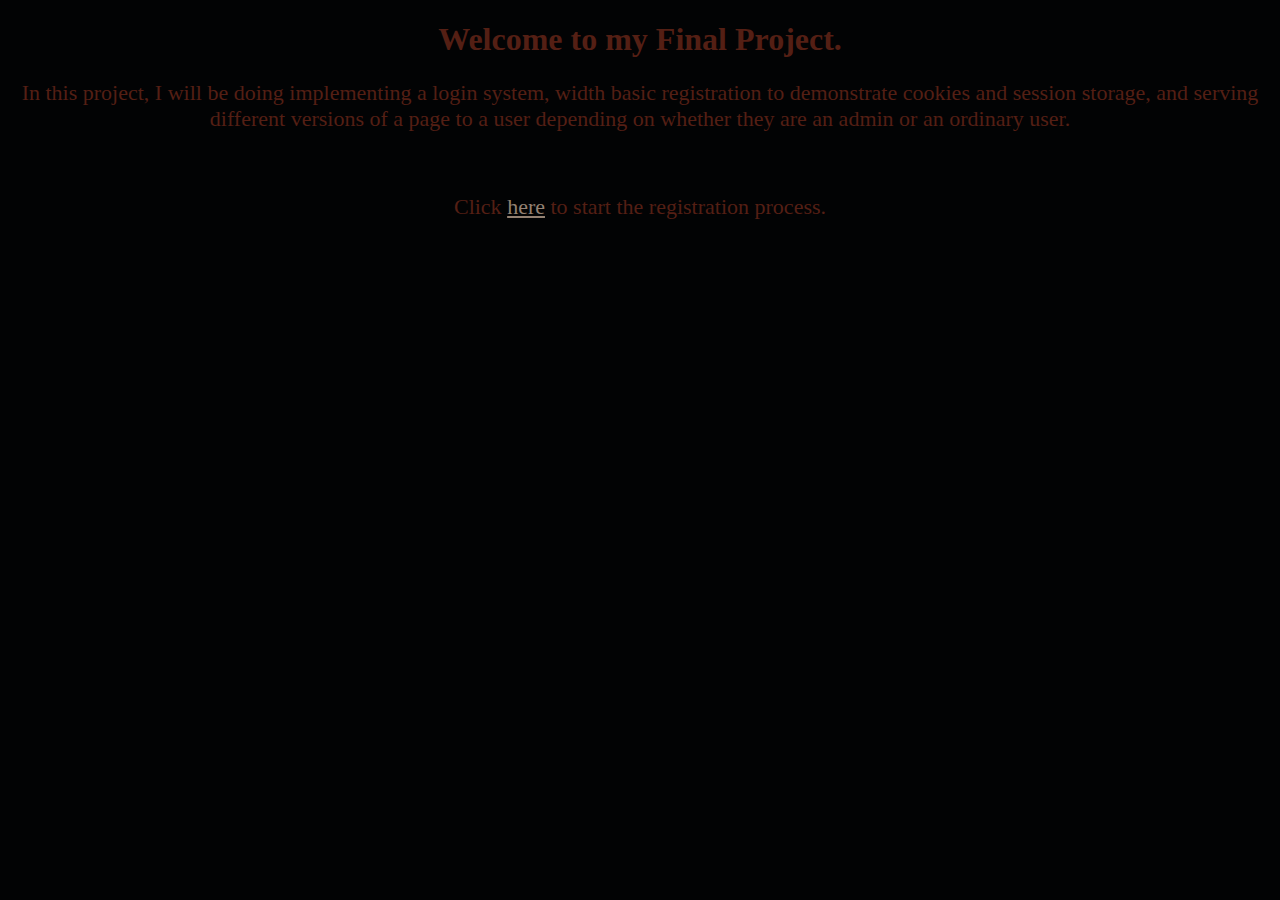
<file: index.html>
<!DOCTYPE html>
<!-- Author: Lucas Strycker
CINS 110 Final Project -->
<html>
<head>
	<link rel="stylesheet" type="text/css" href="styles.css"/>
	<title>Intro</title>
	<meta charset = "UTF-8">
</head>
<body>
	<h1>Welcome to my Final Project.</h1>
	<p>In this project, I will be doing implementing a login system, width
		basic registration to demonstrate cookies and session storage, and serving
	  different versions of a page to a
	  user depending on whether they are an admin or an ordinary user.</p><br>
	<p>Click <a href="p1.html">here</a> to start the registration process.</p>
</body>
</html>
</file>
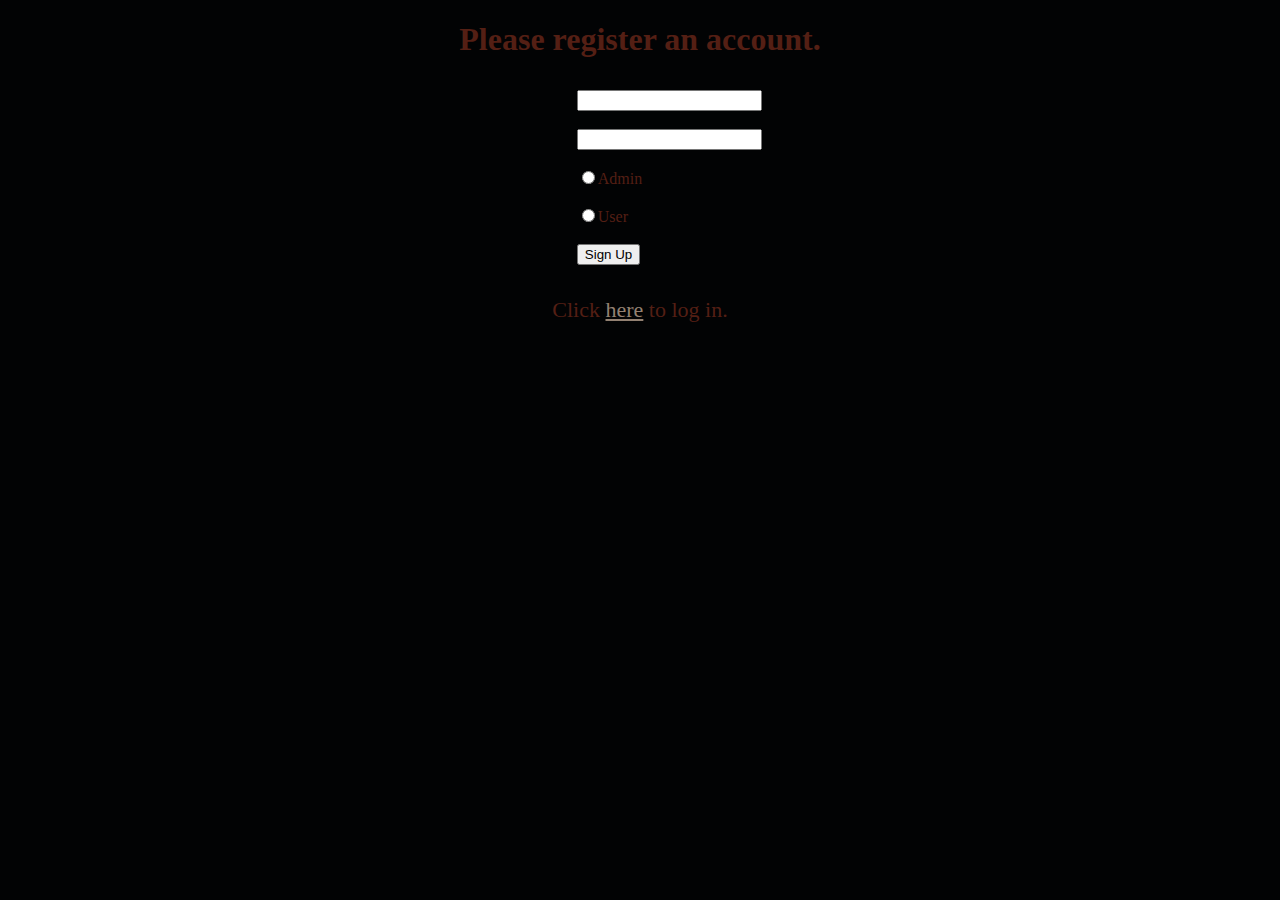
<file: p1.html>
<!DOCTYPE html>
<!-- Author: Lucas Strycker
CINS 110 Final Project -->
<html>
<head>
	<link rel="stylesheet" type="text/css" href="styles.css"/>
	<title>Signup Page</title>
	<meta charset = "UTF-8">
  <script type="text/javascript" src="script.js"></script>
</head>
<body>
	<h1>Please register an account.</h1>
	<div class="centerinput">
		<input type="text" id="username">
    <br>
		<br>
		<input type="text" id="password">
    <br>
		<br>
		<input type="radio" name="userType" id="clearance">Admin
		<br>
		<br>
		<input type="radio" name="userType" id="clearance2">User
		<br>
		<br>
		<button type="button" value="Sign up" onclick="Register();">Sign Up</button>
	</div>
  <p id="isUserRight"></p>
  <p id="isPassRight"></p>
  <p id="isRegistered"></p>

  <p>Click <a href="p2.html">here</a> to log in.</p>

</body>
</html>
</file>
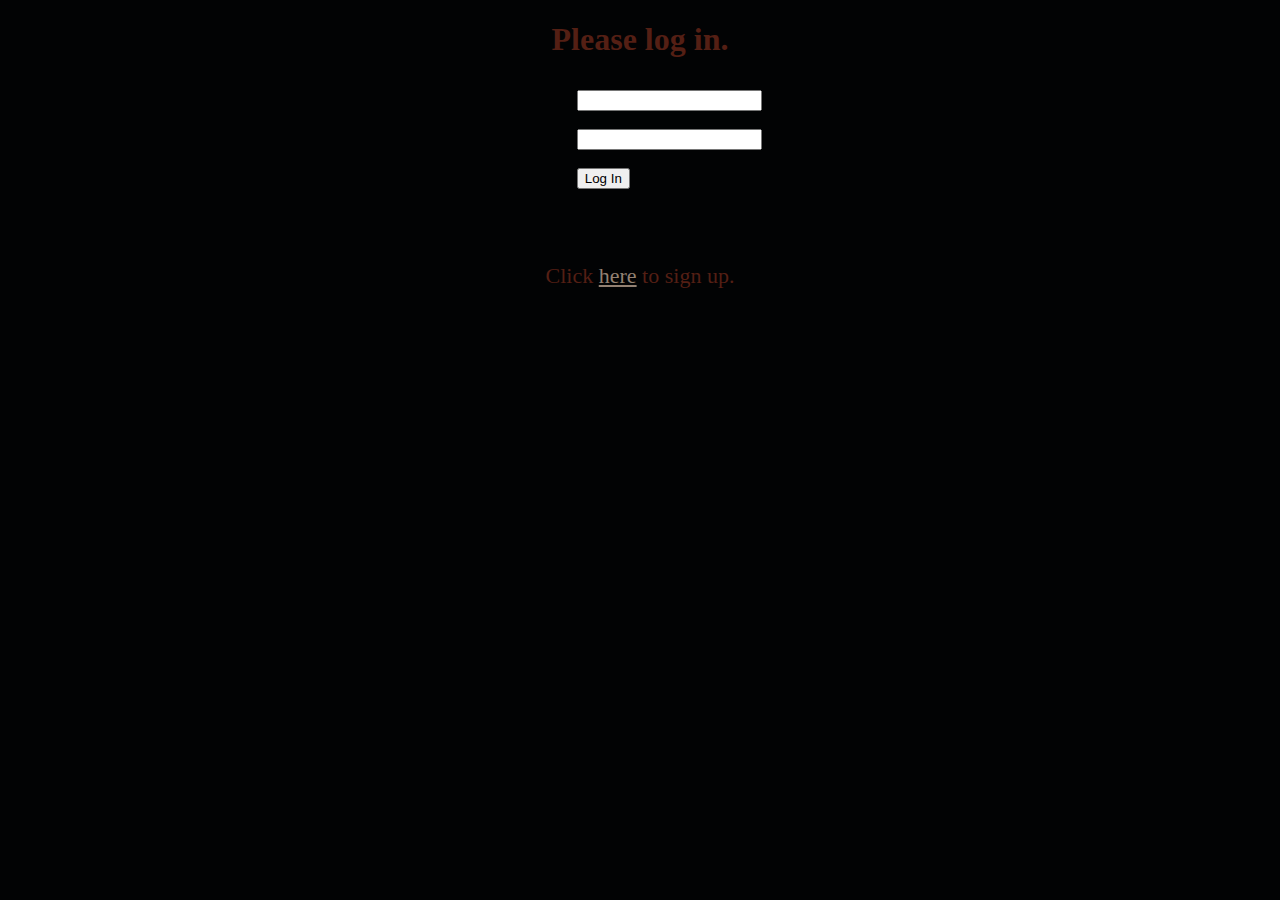
<file: p2.html>
<!DOCTYPE html>
<!-- Author: Lucas Strycker
CINS 110 Final Project -->
<html>
<head>
	<link rel="stylesheet" type="text/css" href="styles.css"/>
	<title>Login Page</title>
	<meta charset = "UTF-8">
  <script type="text/javascript" src="script.js"></script>
</head>
<body>
	<h1>Please log in.</h1>
	<div class="centerinput">
		<input type="text" id="username">
    <br>
		<br>
		<input type="text" id="password">
    <br>
		<br>

		<button type="button" value="Log in" onclick="logIn();">Log In</button>
	</div>
	<div class="centerinput">
  	<p id="isUserRight"></p>
		<p id="adminPage"></p>
		<p id="userPage"></p>
	</div>


  <p>Click <a href="p1.html">here</a> to sign up.</p>

</body>
</html>
</file>
<file: styles.css>
html {
	background-color: #020304;
	color: #541F14;
	font-style: Arial, sans-serif;
}
h1 {
	text-align: center;
}
p {
	font-size: 22px;
	text-align: center;
}
input {
	text-align: center;
}
.header {
	width: 55%;
	margin: 0 auto;
	padding: 5px;
	border-style: solid;
}
.outer {
	width: 100%;
}
.center {
	margin: auto;
	width: 50%;
	padding: 10px;
}
.centerinput {
	margin: auto;
	width: 10%;
	padding: 10px;
}
a {
	color: #938172;
}
</file>
